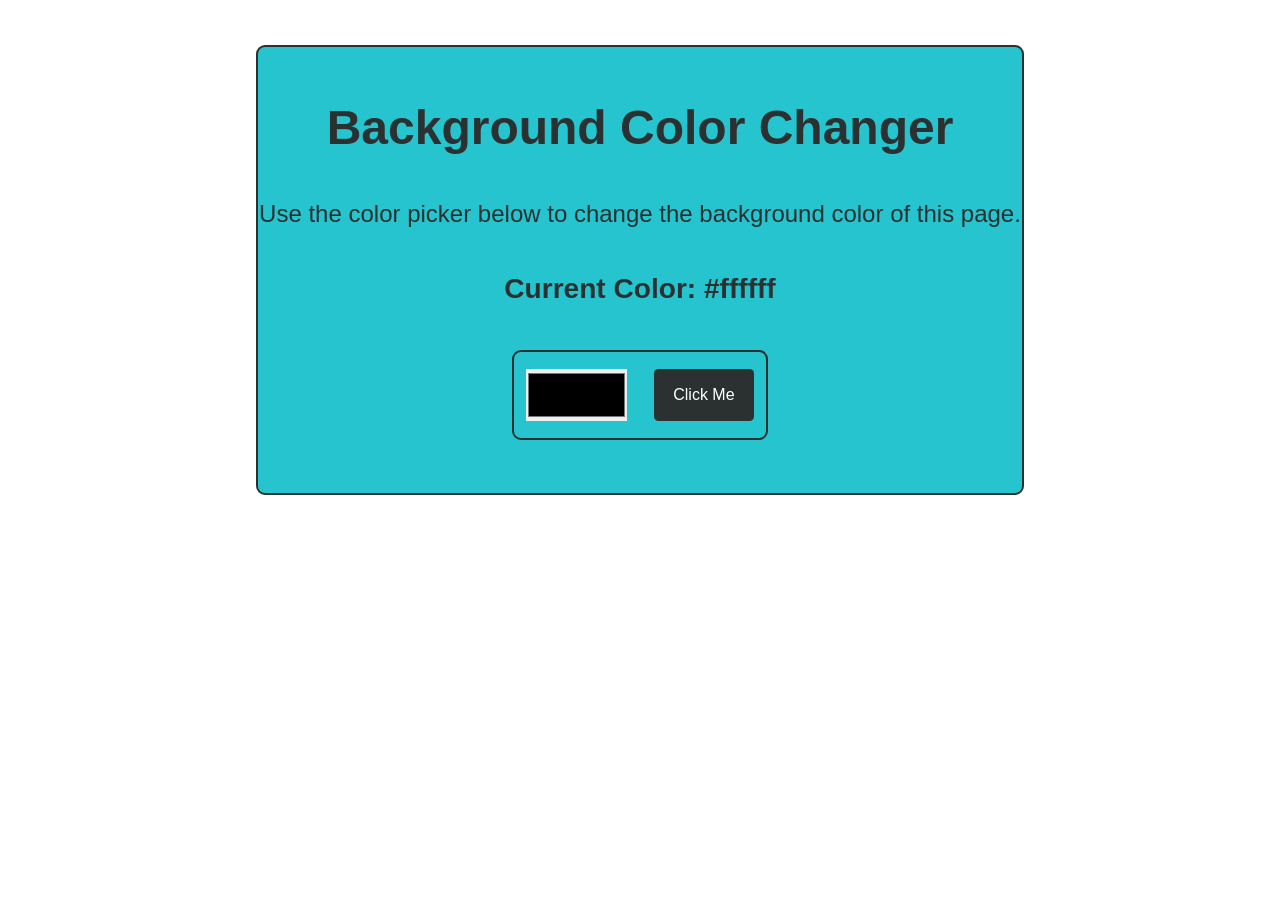
<file: Background Color Changer/index.html>
<!DOCTYPE html>
<html lang="en">
<head>
    <meta charset="UTF-8">
    <meta name="viewport" content="width=device-width, initial-scale=1.0">
    <title>Background Color Changer</title>
    <link rel="stylesheet" href="style.css">
</head>
<body>
    <div class="container">
        <div class="selected-color">
            <h1>Background Color Changer</h1>
            <p>Use the color picker below to change the background color of this page.</p>
            <h3 id="colorDisplay" >Current Color: <span>#ffffff</span></h3>
            <div class="color-box">
                <input type="color" id="colorPicker" >
                <button  id="colorButton"  >Click Me</button>
    
            </div>
        </div>
    </div>
    <script src="script.js"></script>
</body>
</html>
</file>
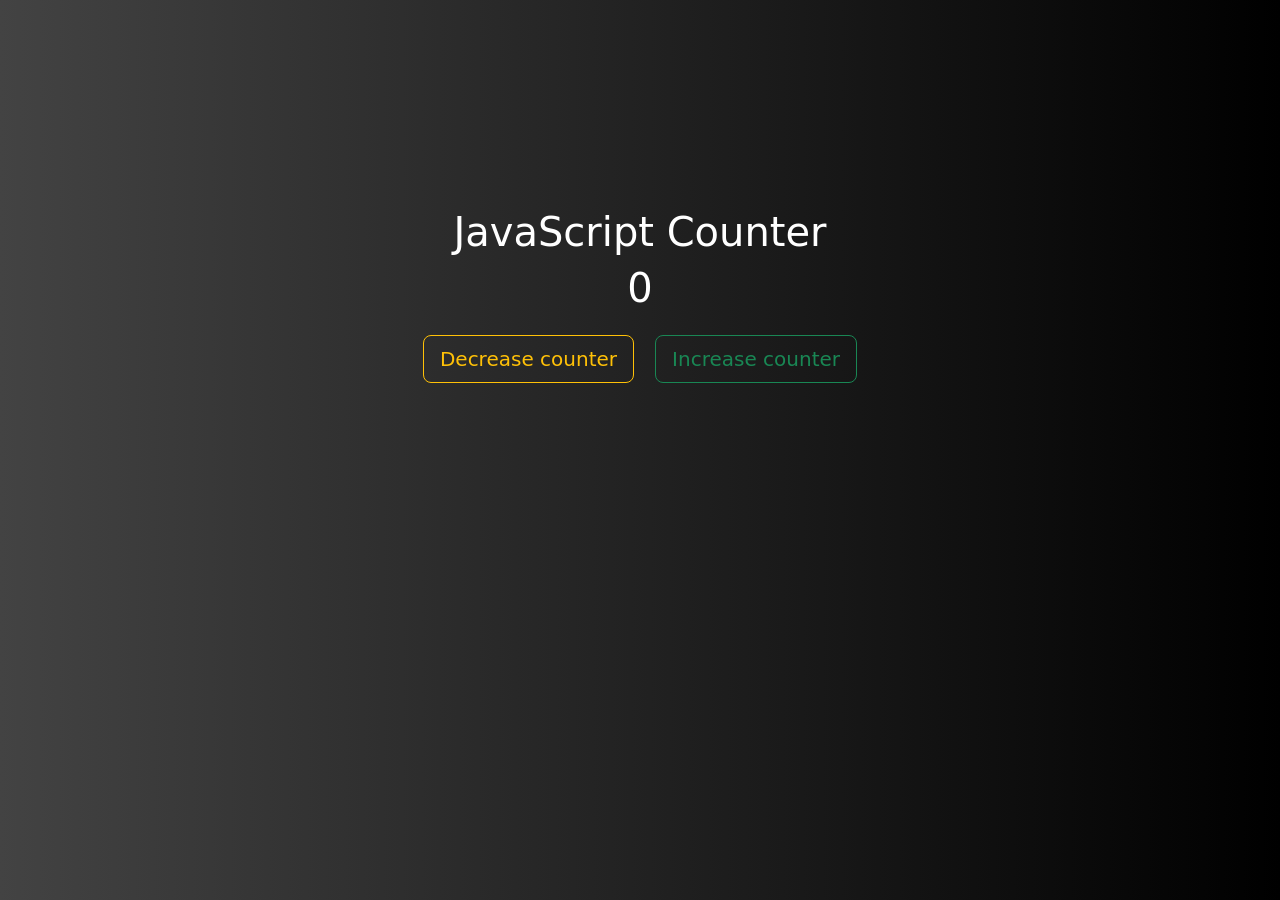
<file: JavaScript Counter/index.html>
<!DOCTYPE html>
<html>
    <head>
        <meta charset="utf-8">
        <meta http-equiv="X-UA-Compatible" content="IE=edge">
        <title></title>
        <meta name="description" content="">
        <meta name="viewport" content="width=device-width, initial-scale=1">
        <link rel="stylesheet" href="./css/style.css">
        <link href="https://cdn.jsdelivr.net/npm/bootstrap@5.0.0-beta1/dist/css/bootstrap.min.css" rel="stylesheet" integrity="sha384-giJF6kkoqNQ00vy+HMDP7azOuL0xtbfIcaT9wjKHr8RbDVddVHyTfAAsrekwKmP1" crossorigin="anonymous">
    </head>
    <body>
        <div class="container">
            <div class="row max-height align-items-center p-5 mt-5">
                <h1 class="heading">JavaScript Counter</h1>
                <h1 class="counter-machine">0</h1>
                <div class="btn justify-content-around">
                    <button type="button" class="btn btn-outline-warning btn-lg m-2 btn-counter decrease-btn">Decrease counter</button>
                    <button type="button" class="btn btn-outline-success btn-lg m-2 btn-counter increase-btn">Increase counter</button>
                </div>
            </div>
        </div>

        <script src="https://code.jquery.com/jquery-3.5.1.min.js" integrity="sha256-9/aliU8dGd2tb6OSsuzixeV4y/faTqgFtohetphbbj0=" crossorigin="anonymous"></script>
        <script src="https://cdn.jsdelivr.net/npm/bootstrap@5.0.0-beta1/dist/js/bootstrap.bundle.min.js" integrity="sha384-ygbV9kiqUc6oa4msXn9868pTtWMgiQaeYH7/t7LECLbyPA2x65Kgf80OJFdroafW" crossorigin="anonymous"></script>
        <script src="./js/script.js" async defer></script>
    </body>
</html>
</file>
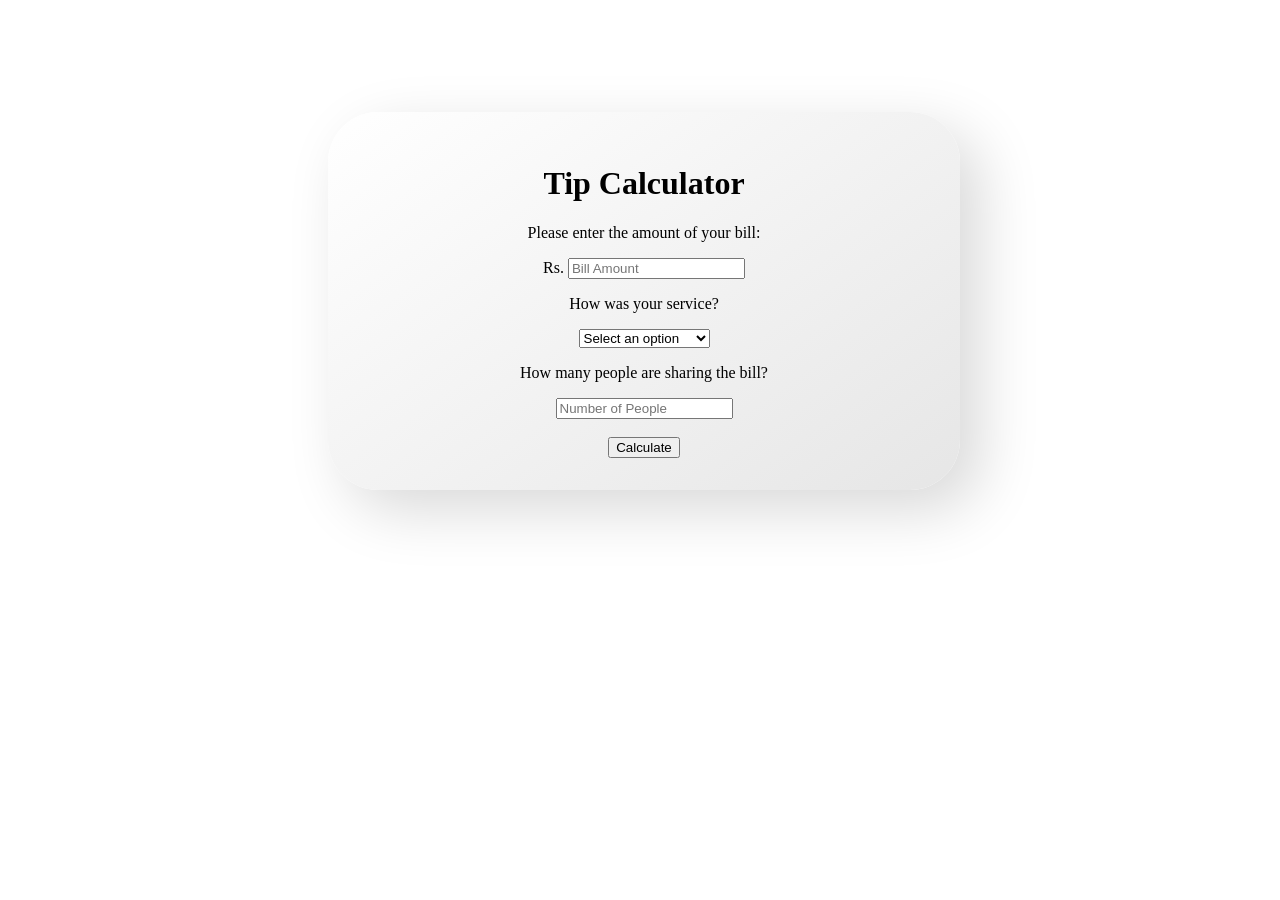
<file: TipCalculator/index.html>
<!DOCTYPE html>
<html lang="en">
    <head>
        <meta charset="utf-8">
        <meta http-equiv="X-UA-Compatible" content="IE=edge">
        <title>Tip Calculator</title>
        <meta name="description" content="">
        <meta name="viewport" content="width=device-width, initial-scale=1">
        <link rel="stylesheet" href="./css/style.css">
    </head>
    <body>
       <div class="container">
           <div class="calculator-container">
                <div class="heading">
                    <h1>Tip Calculator</h1>
                </div>
                <form action="">
                    <div class="bill-amount">
                        <p>Please enter the amount of your bill: </p>
                        <label for="bill">Rs. </label><input id="bill" type="text" placeholder="Bill Amount">
                    </div>
                    <div class="service-container">
                        <p>How was your service?</p>
                        <label for="service"></label><select name="" id="service">
                            <option disabled selected value="0">Select an option</option>
                            <option value="0.35">35&#37; &#45; Amazing</option>
                            <option value="0.25">25&#37; &#45; Good</option>
                            <option value="0.20">20&#37; &#45; Satisfactory</option>
                            <option value="0.15">15&#37; &#45; Bad</option>
                            <option value="0.10">10&#37; &#45; Disgusting</option>
                        </select>
                    </div>
                </form>
                <div class="people">
                    <p>How many people are sharing the bill?</p>
                    <label for="numOfPeople"></label><input type="text" name="" id="numOfPeople" placeholder="Number of People">
                    <br>
                    <br>
                    <button id="calculate-btn" type="button">Calculate</button>
                </div>
           </div>
           <div id="tip-container">
               Rs. <span id="tip">0.00</span> <small id="each">each</small>
           </div>
       </div>
        <script src="js/script.js" type="text/javascript"></script>
    </body>
</html>
</file>
<file: Background Color Changer/style.css>
* {
    padding: 0;
    margin: 0;
    box-sizing: border-box;
    font-family: 'Segoe UI', Tahoma, Geneva, Verdana, sans-serif;
}

.container {
    padding-top: 5vh ;
    height: 100vh;
    display: flex;
    flex-direction: column;
    align-items: center;
    

}

.selected-color {
    width: 60vw;
    height: 50vh;
    background-color: rgb(38, 196, 207);
    display: flex;
    flex-direction: column;
    justify-content: center;
    align-items: center;
    font-size: 1.5rem;
    color: rgb(43, 48, 48);
    border: 2px solid rgb(43, 48, 48);
    border-radius: 1vh;
    gap: 5vh;
}

.color-box {
    width: 20vw;
    height: 10vh;
    background-color: rgb(38, 196, 207);
    display: flex;
    justify-content: center;
    align-items: center;
    border: 2px solid rgb(43, 48, 48);
    border-radius: 1vh;
    gap: 3vh;
}

.color-box input[type="color"] {
    width: 40%;
    height: 60%;
    border: none;
    cursor: pointer;
}

.color-box button {
    width: 40%;
    height: 60%;
    border: none;
    cursor: pointer;
    background-color: rgb(43, 48, 48);
    color: white;
    font-size: 1rem;
    border-radius: 0.5vh;
}
</file>
<file: JavaScript Counter/css/style.css>
body {
    background: #000000;  /* fallback for old browsers */
    background: -webkit-linear-gradient(to right, #434343, #000000);  /* Chrome 10-25, Safari 5.1-6 */
    background: linear-gradient(to right, #434343, #000000); /* W3C, IE 10+/ Edge, Firefox 16+, Chrome 26+, Opera 12+, Safari 7+ */
    
}
.container {
    text-align: center;
    margin-top: 10rem;
}

.heading, .counter-machine{
    color: #fff;
}
</file>
<file: TipCalculator/css/style.css>
.container {
    text-align: center;
    height: 100%;
    width: 50%;
    padding: 2rem 0 2rem 0;
    margin: 7rem 0 0 20rem;
    border-radius: 50px;
    background: linear-gradient(145deg, #ffffff, #e6e6e6);
    box-shadow:  20px 20px 60px #d9d9d9, 
                -20px -20px 60px #ffffff;
}
</file>
